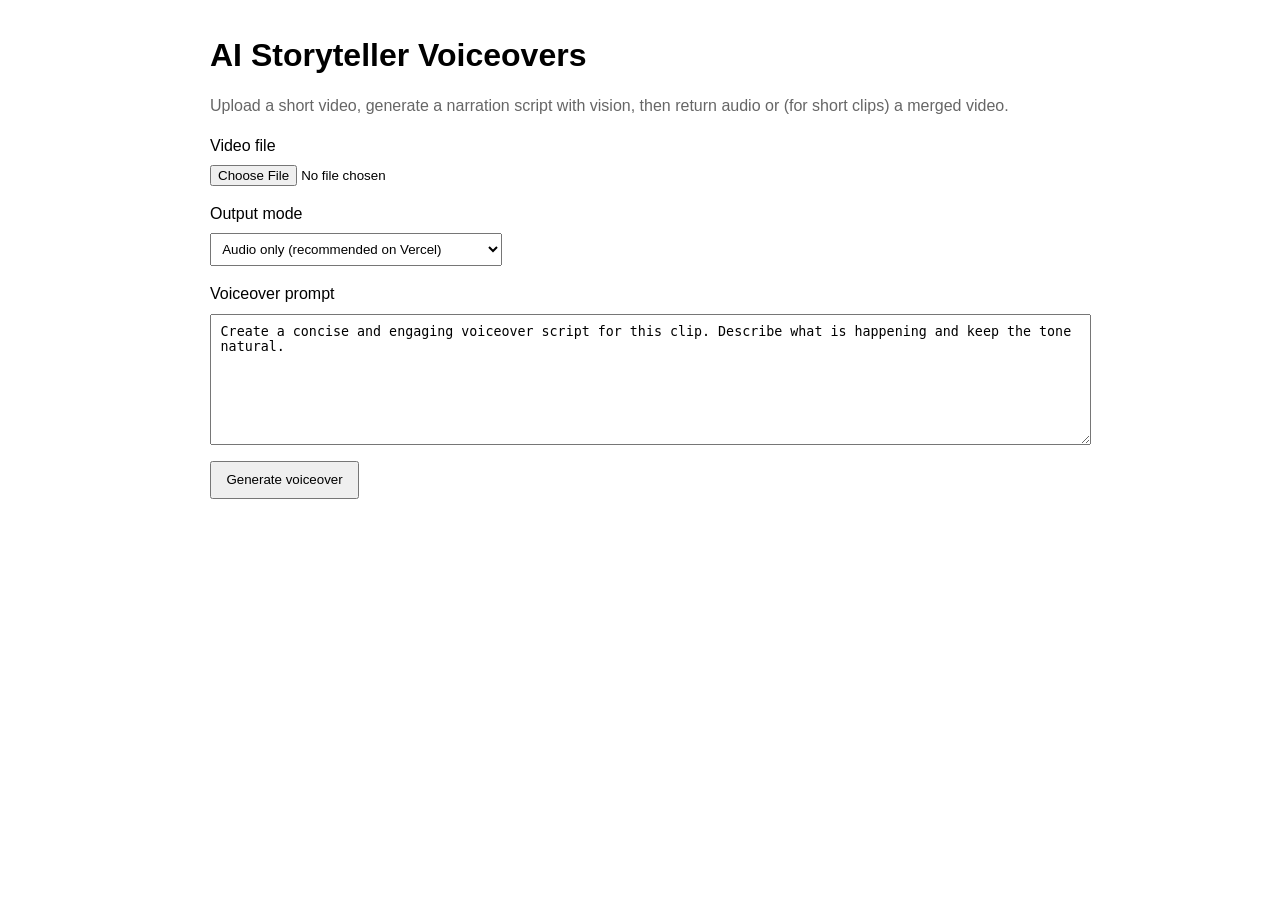
<file: index.html>
<!doctype html>
<html lang="en">
  <head>
    <meta charset="UTF-8" />
    <meta name="viewport" content="width=device-width, initial-scale=1.0" />
    <title>AI Storyteller Voiceovers</title>
    <style>
      body {
        font-family: Arial, sans-serif;
        margin: 2rem auto;
        max-width: 860px;
        padding: 0 1rem 2rem;
        line-height: 1.45;
      }
      h1 {
        margin-bottom: 0.4rem;
      }
      .row {
        display: flex;
        flex-direction: column;
        gap: 0.5rem;
        margin-bottom: 1rem;
      }
      textarea {
        min-height: 110px;
        width: 100%;
        padding: 0.6rem;
      }
      button {
        width: fit-content;
        padding: 0.6rem 0.9rem;
        cursor: pointer;
      }
      select {
        width: fit-content;
        padding: 0.45rem;
      }
      .box {
        border: 1px solid #ddd;
        border-radius: 8px;
        padding: 1rem;
        margin-top: 1rem;
        background: #fafafa;
      }
      .muted {
        color: #666;
      }
      #error {
        color: #b00020;
      }
      pre {
        white-space: pre-wrap;
      }
      video {
        width: 100%;
        border-radius: 8px;
        margin-top: 0.75rem;
      }
      audio {
        width: 100%;
        margin-top: 0.75rem;
      }
      #notice {
        color: #8a5a00;
      }
    </style>
  </head>
  <body>
    <h1>AI Storyteller Voiceovers</h1>
    <p class="muted">
      Upload a short video, generate a narration script with vision, then return audio or (for short clips) a merged video.
    </p>

    <form id="generator-form">
      <div class="row">
        <label for="video">Video file</label>
        <input id="video" name="video" type="file" accept="video/*" required />
      </div>

      <div class="row">
        <label for="mode">Output mode</label>
        <select id="mode" name="mode">
          <option value="audio_only" selected>Audio only (recommended on Vercel)</option>
          <option value="merge_video">Merge narration into video (short clips only)</option>
        </select>
      </div>

      <div class="row">
        <label for="prompt">Voiceover prompt</label>
        <textarea id="prompt" name="prompt">
Create a concise and engaging voiceover script for this clip. Describe what is happening and keep the tone natural.</textarea
        >
      </div>

      <button id="submit-button" type="submit">Generate voiceover</button>
      <span id="status" class="muted"></span>
      <p id="error"></p>
      <p id="notice"></p>
    </form>

    <div id="result" class="box" hidden>
      <h2>Generated script</h2>
      <pre id="script"></pre>

      <h2>Generated media</h2>
      <video id="output-video" controls></video>
      <audio id="output-audio" controls></audio>
      <p><a id="download-link">Download file</a></p>
    </div>

    <script>
      const form = document.getElementById("generator-form");
      const submitButton = document.getElementById("submit-button");
      const statusEl = document.getElementById("status");
      const errorEl = document.getElementById("error");
      const noticeEl = document.getElementById("notice");
      const resultEl = document.getElementById("result");
      const scriptEl = document.getElementById("script");
      const videoEl = document.getElementById("output-video");
      const audioEl = document.getElementById("output-audio");
      const downloadLink = document.getElementById("download-link");

      let previousObjectUrl = null;

      form.addEventListener("submit", async (event) => {
        event.preventDefault();
        errorEl.textContent = "";
        noticeEl.textContent = "";
        resultEl.hidden = true;
        videoEl.hidden = true;
        audioEl.hidden = true;

        const formData = new FormData(form);
        submitButton.disabled = true;
        statusEl.textContent = " Processing... this may take a while for larger clips.";

        try {
          const response = await fetch("/api/generate", {
            method: "POST",
            body: formData,
          });

          if (!response.ok) {
            let message = "Failed to generate voiceover.";
            try {
              const data = await response.json();
              if (data.error) {
                message = data.error;
              }
            } catch (_ignored) {}
            throw new Error(message);
          }

          const scriptHeader = response.headers.get("X-Voiceover-Script");
          const outputType = response.headers.get("X-Output-Type") || "audio";
          const serverlessNotice = response.headers.get("X-Serverless-Notice");
          const scriptText = scriptHeader ? decodeURIComponent(scriptHeader) : "(No script available)";
          const blob = await response.blob();

          if (previousObjectUrl) {
            URL.revokeObjectURL(previousObjectUrl);
          }
          previousObjectUrl = URL.createObjectURL(blob);

          scriptEl.textContent = scriptText;
          if (outputType === "video") {
            videoEl.src = previousObjectUrl;
            videoEl.hidden = false;
            audioEl.hidden = true;
            downloadLink.download = "voiceover_video.mp4";
            downloadLink.textContent = "Download final video";
          } else {
            audioEl.src = previousObjectUrl;
            audioEl.hidden = false;
            videoEl.hidden = true;
            downloadLink.download = "voiceover.mp3";
            downloadLink.textContent = "Download generated audio";
          }
          downloadLink.href = previousObjectUrl;
          if (serverlessNotice) {
            noticeEl.textContent = decodeURIComponent(serverlessNotice);
          }
          resultEl.hidden = false;
          statusEl.textContent = " Done.";
        } catch (error) {
          statusEl.textContent = "";
          errorEl.textContent = error.message;
        } finally {
          submitButton.disabled = false;
        }
      });
    </script>
  </body>
</html>
</file>
